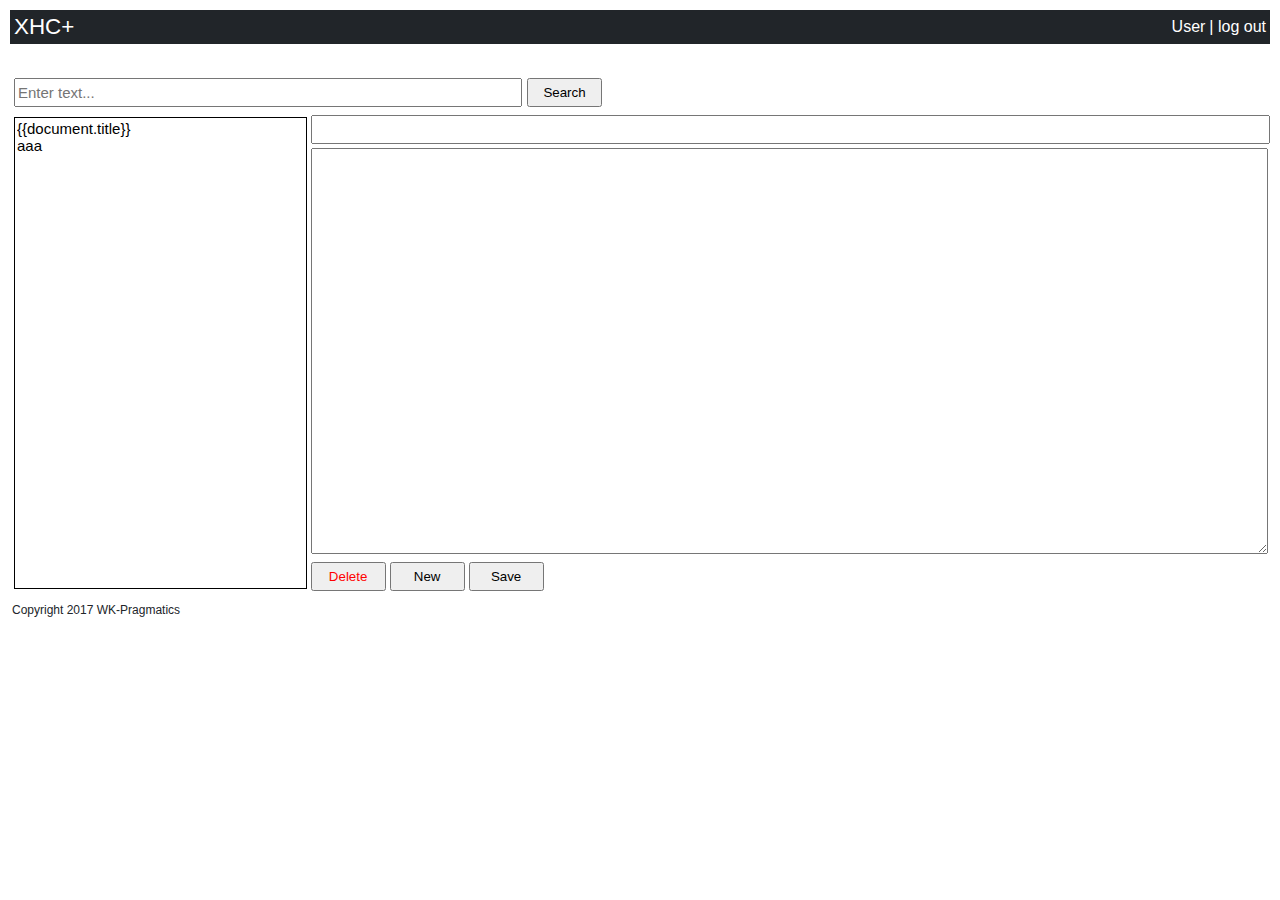
<file: src/main/resources/static/flex.html>
<!DOCTYPE html>
<html>
<head>
    <!--https://css-tricks.com/snippets/css/a-guide-to-flexbox/-->
    <meta charset="utf-8">
    <meta name="viewport" content="width=device-width, initial-scale=1, shrink-to-fit=no">

    <title>FLEX layout test</title>
    <!--<link type="text/css" rel="stylesheet" href="./flex.css">-->

    <style>

        .text-input {
            height: 23px;
            font-size: 15px;
        }

        .button {
            height: 29px;
            width: 75px;
            margin-right: 4px;
            padding: 1px;
        }

        body {
            font-family: -apple-system,BlinkMacSystemFont,"Segoe UI",Roboto,"Helvetica Neue",Arial,sans-serif,"Apple Color Emoji";
        }

        #container {
            display: flex;
            flex-direction: column;
        }
        div {
            padding: 2px;
        }

        ul {
            list-style-type: none;
            overflow: hidden;
            overflow-y: auto;
            padding-left: 0px;
            max-height: 240px;
            margin-top: 0px;
            margin-bottom: 0px;
        }
        li {
            font-size: 15px;
            margin-left: 0px;
        }

        #header {
            display: flex;
            flex-flow: row nowrap;
            justify-content: flex-start;
            justify-content:flex-start;
            align-items: center;

            background: #212529;
            color: white;
            margin-bottom: 30px;
        }
        #xhc {
            flex-grow:1;
            font-size: 140%;
        }


        #main {
            display: flex;
            flex-flow: column;
        }

        #r1 {
            display: flex;
            flex-flow: row nowrap;
            align-items: center;
        }

        #search-input {
            width: 500px;
        }
        #search-button {
            margin-left: 5px;
        }

        #footer {
            color: #212529;
            text-align: left;
            line-height: 1.5;
            font-size: 12px;
        }

        #r2 {
            display: flex;
            flex-flow: row nowrap;
            justify-content: flex-start;
        }
        #list {
            border-style: solid;
            border-width: 1px;
            margin-top: 6px;
            margin-bottom: 6px;
        }

        #title-input {
            width: 100%;
        }

        #text-area{
            min-height: 400px;
            line-height: 1.2 !important;
            width: 100%;
        }
        #list {
            width: 300px;
        }

        #content {
            width: 1000px;
        }

        #buttons {
            display: flex;
            flex-flow: row nowrap;
            justify-content: flex-start;
        }
        #delete-button {
            color: red;
        }
    </style>
</head>
<body>
<div id="container">
    <div id="header">
        <div id="xhc">XHC+</div>
        <div id="user">User</div>
        <div id="logaction"> | log out</div>
    </div>
    <div id="main">
        <div id="r1">
            <input id="search-input" type="text" class="text-input" ng-model="searchPhrase" ng-enter="search(searchPhrase)" placeholder="Enter text...">
            <button id="search-button" type="button" class="button" ng-click="search(searchPhrase)">Search</button>
        </div>
        <div id="r2">
            <div id="list">
                <ul class="list">
                    <li class="list-item" ng-repeat="document in documents" ng-click="open(document.id)">{{document.title}}</li>
                    <li class="list-item">aaa</li>
                </ul>
            </div>
            <div id="content">
                <div id="title">
                    <input id="title-input" type="text" class="text-input" ng-class="{changed: titleChanged}" ng-model="document.title" ng-blur="detectChanges()">
                </div>
                <div id="text">
                    <textarea id="text-area" class="text-area" ng-class="{changed: contentChanged}" ng-model="document.content" ng-blur="detectChanges()"></textarea>
                </div>
                <div id="buttons">
                    <button id="delete-button" type="button" class="button" ng-click="delete()">Delete</button>
                    <button id="new-button" type="button" class="button" ng-click="new()">New</button>
                    <button id="save-button" type="button" class="button" ng-click="save()">Save</button>
                </div>
            </div>
        </div>
    </div>
    <div id="footer">Copyright 2017 WK-Pragmatics</div>
</div>
</body>
</html>
</file>
